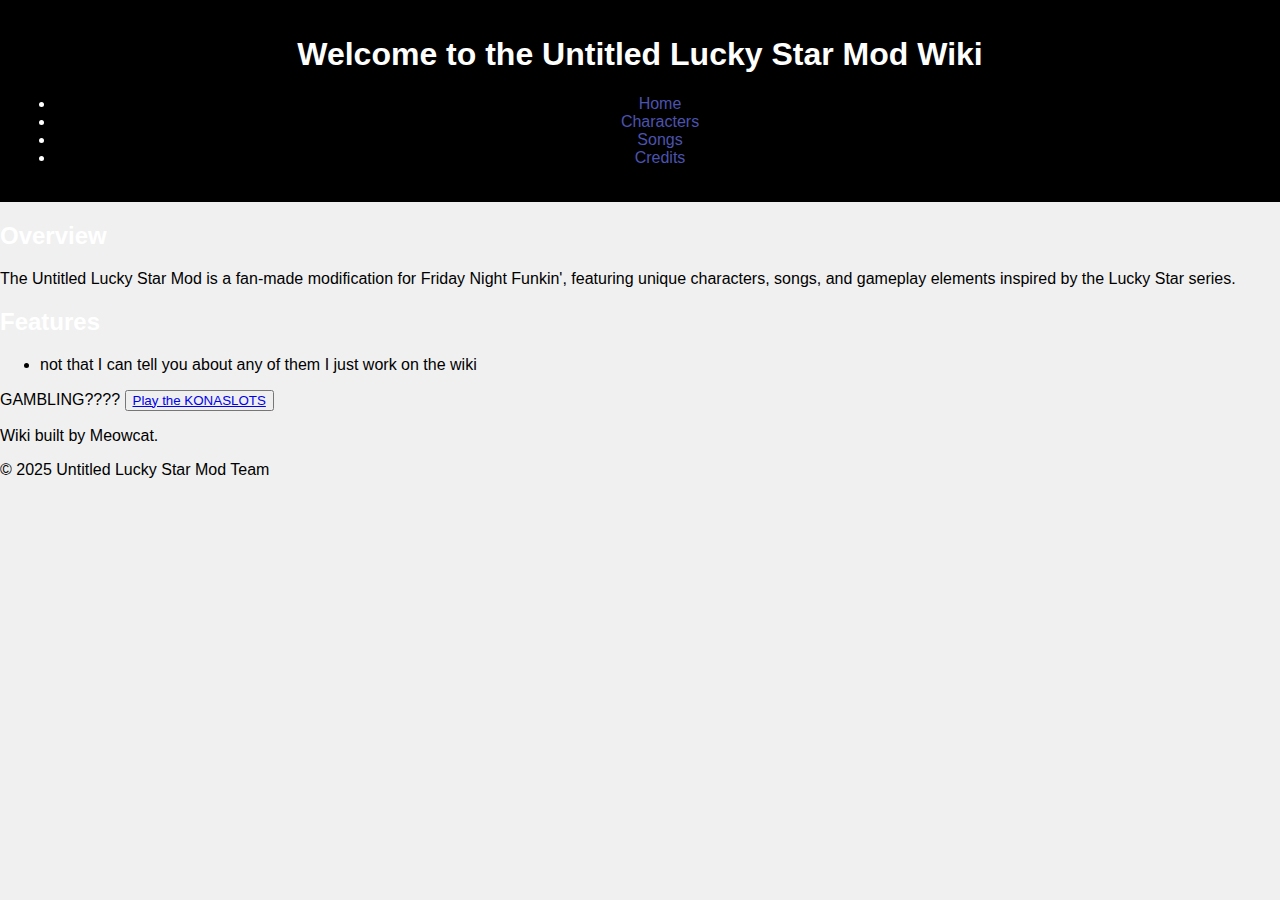
<file: index.html>
<!DOCTYPE html>
<html lang="en">
<head>
    <meta charset="UTF-8">
    <meta name="viewport" content="width=device-width, initial-scale=1.0">
    <title>Untitled Lucky Star Mod Wiki</title>
    <link rel="stylesheet" href="styles.css">
</head>
<body>
    <header>
        <div class="textheader">
            <h1>Welcome to the Untitled Lucky Star Mod Wiki</h1>
        </div>
        <nav>
            <ul>
                <li><a href="index.html">Home</a></li>
                <li><a href="characters.html">Characters</a></li>
                <li><a href="songs.html">Songs</a></li>
                <li><a href="credits.html">Credits</a></li>
            </ul>
        </nav>
    </header>
    <main>
        <section>
            <h2>Overview</h2>
            <p>The Untitled Lucky Star Mod is a fan-made modification for Friday Night Funkin', featuring unique characters, songs, and gameplay elements inspired by the Lucky Star series.</p>
        </section>
        <section>
            <h2>Features</h2>
            <ul>
                <li>not that I can tell you about any of them I just work on the wiki</li>
            </ul>
        </section>
        <section
        <h2>GAMBLING????</h2>
        <button><a href="KONASLOTS.html">Play the KONASLOTS</a></button>
    </main>
    <footer>
        <p>Wiki built by Meowcat.</p>
        <p>&copy; 2025 Untitled Lucky Star Mod Team</p>
    </footer>
    <script src="scripts.js"></script>
</body>
</html>
</file>
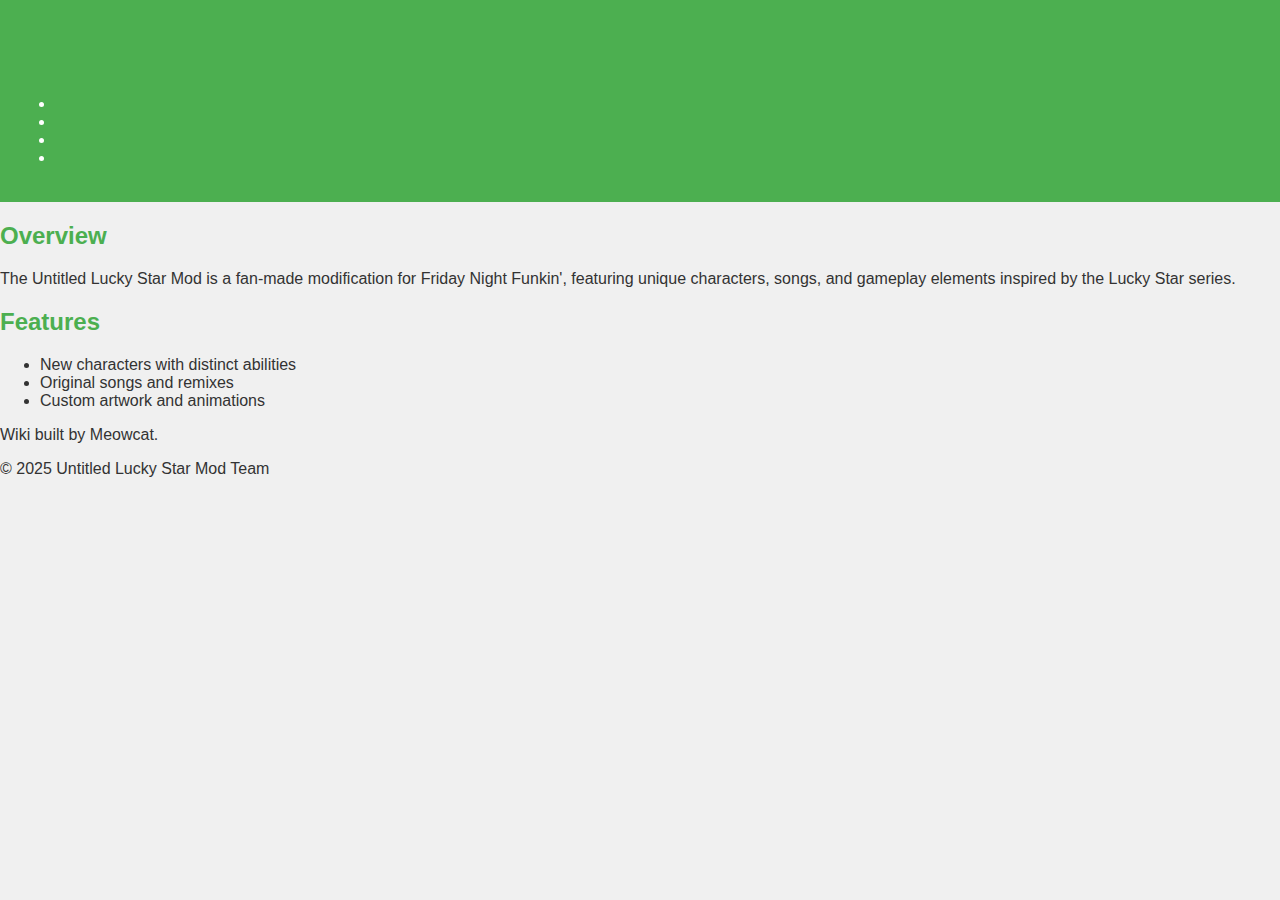
<file: ULSMWiki/pages/index.html>
<!DOCTYPE html>
<html lang="en">
<head>
    <meta charset="UTF-8">
    <meta name="viewport" content="width=device-width, initial-scale=1.0">
    <title>Untitled Lucky Star Mod Wiki</title>
    <link rel="stylesheet" href="../assets/css/styles.css">
</head>
<body>
    <header>
        <h1>Welcome to the Untitled Lucky Star Mod Wiki</h1>
        <nav>
            <ul>
                <li><a href="index.html">Home</a></li>
                <li><a href="characters.html">Characters</a></li>
                <li><a href="songs.html">Songs</a></li>
                <li><a href="credits.html">Credits</a></li>
            </ul>
        </nav>
    </header>
    <main>
        <section>
            <h2>Overview</h2>
            <p>The Untitled Lucky Star Mod is a fan-made modification for Friday Night Funkin', featuring unique characters, songs, and gameplay elements inspired by the Lucky Star series.</p>
        </section>
        <section>
            <h2>Features</h2>
            <ul>
                <li>New characters with distinct abilities</li>
                <li>Original songs and remixes</li>
                <li>Custom artwork and animations</li>
            </ul>
        </section>
    </main>
    <footer>
        <p>Wiki built by Meowcat.</p>
        <p>&copy; 2025 Untitled Lucky Star Mod Team</p>
    </footer>
    <script src="../assets/js/scripts.js"></script>
</body>
</html>
</file>
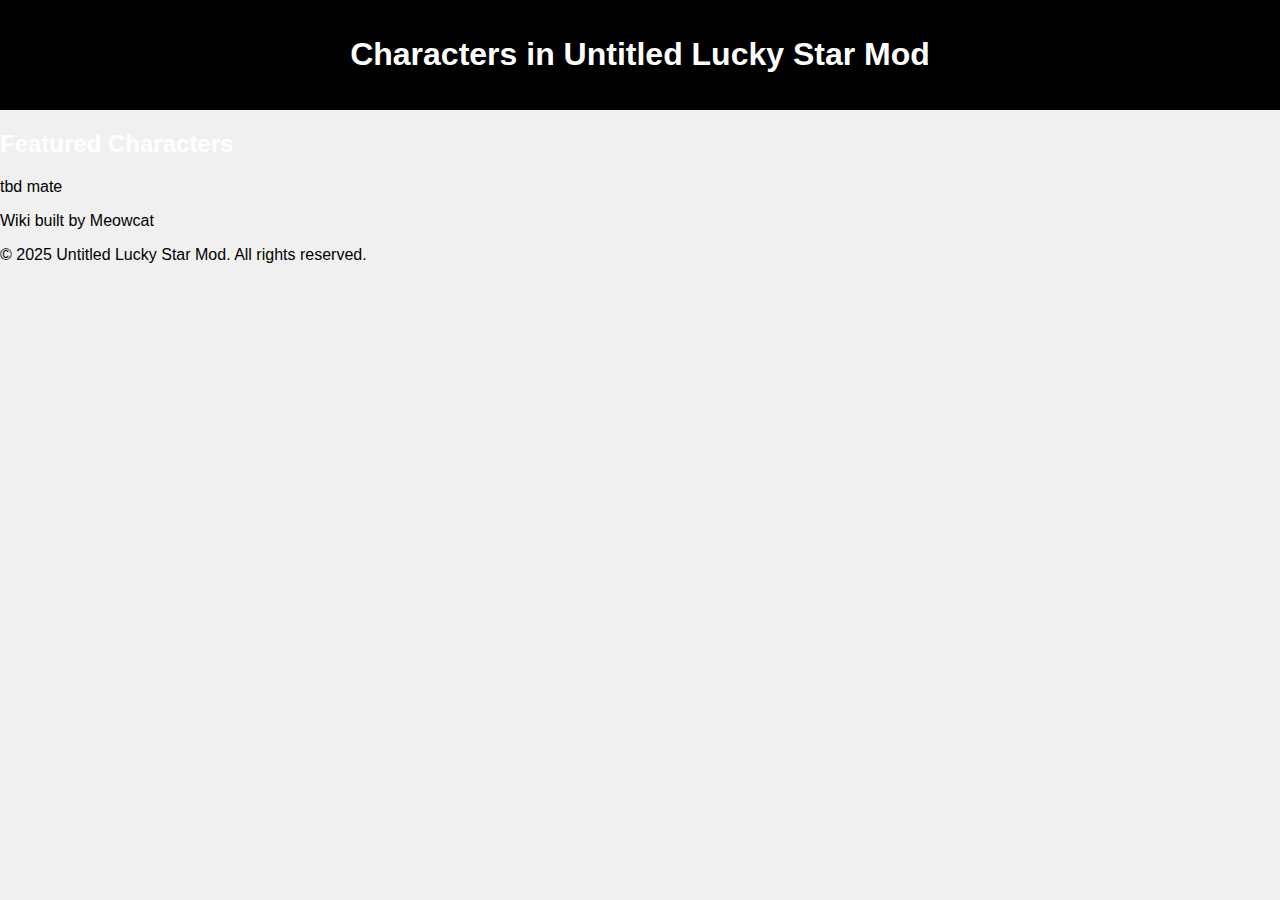
<file: characters.html>
<!DOCTYPE html>
<html lang="en">
<head>
    <meta charset="UTF-8">
    <meta name="viewport" content="width=device-width, initial-scale=1.0">
    <title>Characters - Untitled Lucky Star Mod</title>
    <link rel="stylesheet" href="/styles.css">
</head>
<body>
    <header>
        <h1>Characters in Untitled Lucky Star Mod</h1>
    </header>
    <main>
        <section>
            <h2>Featured Characters</h2>
           <p>tbd mate</p>
        </section>
    </main>
    <footer>
        <p>Wiki built by Meowcat</p>
        <p>&copy; 2025 Untitled Lucky Star Mod. All rights reserved.</p>
    </footer>
    <script src="scripts.js"></script>
</body>
</html>
</file>
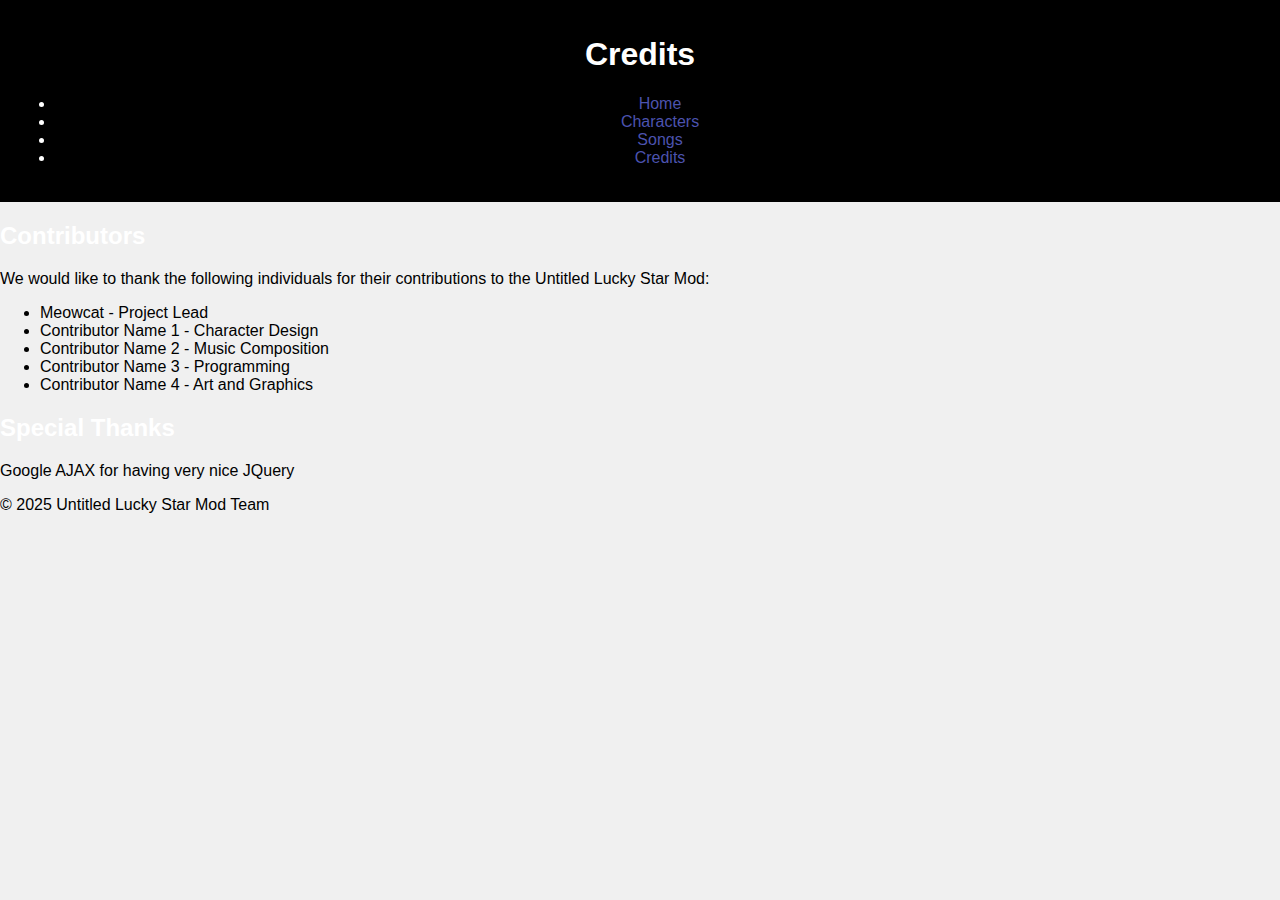
<file: credits.html>
<!DOCTYPE html>
<html lang="en">
<head>
    <meta charset="UTF-8">
    <meta name="viewport" content="width=device-width, initial-scale=1.0">
    <title>Credits - Untitled Lucky Star Mod Wiki</title>
    <link rel="stylesheet" href="styles.css">
</head>
<body>
    <header>
        <div class="textheader">
            <h1>Credits</h1>
        </div>
        <nav>
            <ul>
                <li><a href="index.html">Home</a></li>
                <li><a href="characters.html">Characters</a></li>
                <li><a href="songs.html">Songs</a></li>
                <li><a href="credits.html">Credits</a></li>
            </ul>
        </nav>
    </header>
    <main>
        <section>
            <h2>Contributors</h2>
            <p>We would like to thank the following individuals for their contributions to the Untitled Lucky Star Mod:</p>
            <ul>
                <li>Meowcat - Project Lead</li>
                <li>Contributor Name 1 - Character Design</li>
                <li>Contributor Name 2 - Music Composition</li>
                <li>Contributor Name 3 - Programming</li>
                <li>Contributor Name 4 - Art and Graphics</li>
            </ul>
        </section>
        <section>
            <h2>Special Thanks</h2>
            <p>Google AJAX for having very nice JQuery</p>
        </section>
    </main>
    <footer>
        <p>&copy; 2025 Untitled Lucky Star Mod Team</p>
    </footer>
    <script src="scripts.js"></script>
</body>
</html>
</file>
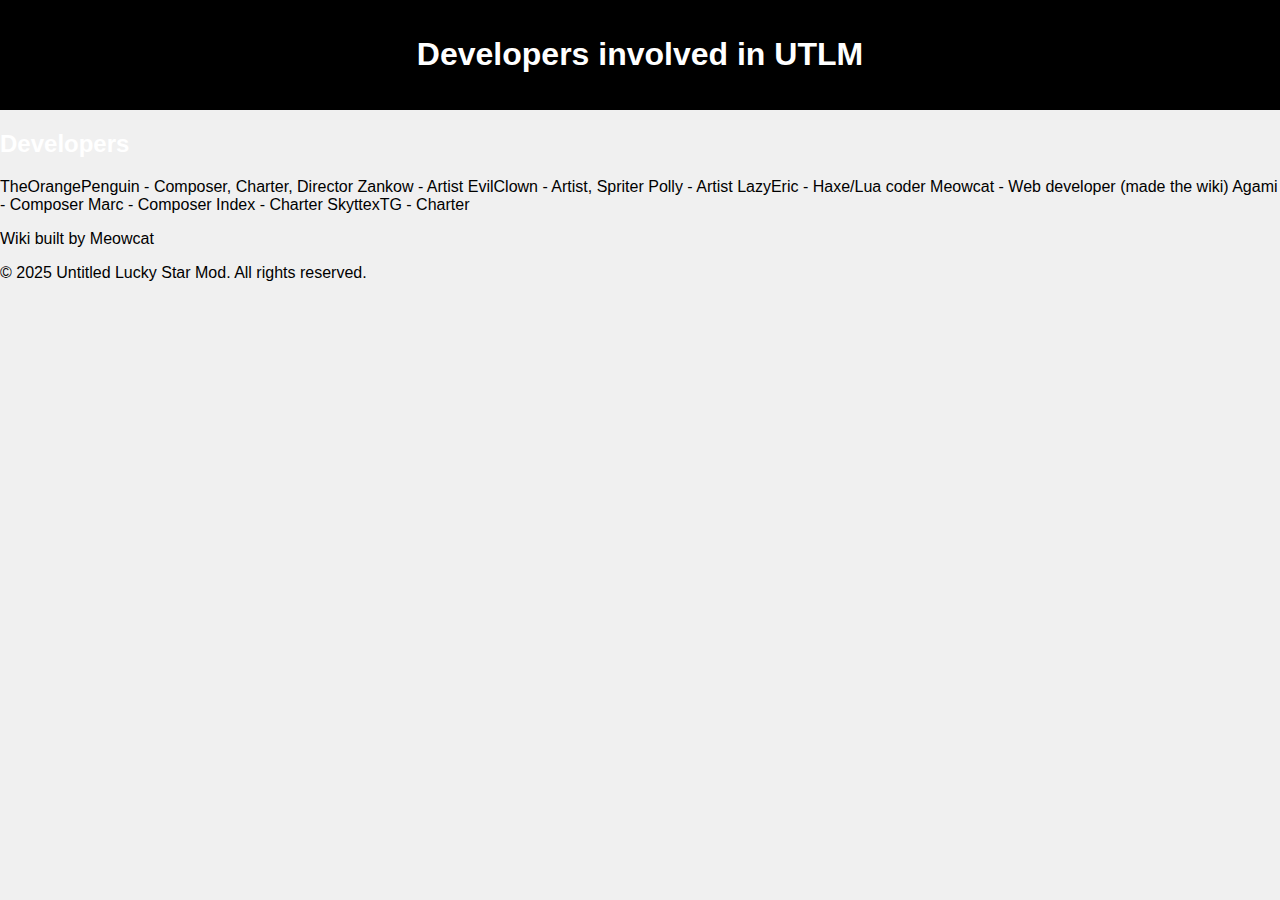
<file: developers.html>
<!DOCTYPE html>
<html lang="en">
<head>
    <meta charset="UTF-8">
    <meta name="viewport" content="width=device-width, initial-scale=1.0">
    <title>Songs - Untitled Lucky Star Mod</title>
    <link rel="stylesheet" href="/styles.css">
</head>
<body>
    <header>
        <h1>Developers involved in UTLM</h1>
    </header>
    <main>
        <section>
            <h2>Developers</h2>
            <p>
                TheOrangePenguin - Composer, Charter, Director

Zankow - Artist

EvilClown - Artist, Spriter

Polly - Artist

LazyEric - Haxe/Lua coder

Meowcat - Web developer (made the wiki)

Agami - Composer

Marc - Composer

Index - Charter

SkyttexTG - Charter
            </p>
        </section>
    </main>
    <footer>
        <p>Wiki built by Meowcat</p>
        <p>&copy; 2025 Untitled Lucky Star Mod. All rights reserved.</p>
    </footer>
    <script src="scripts.js"></script>
</body>
</html>
</file>
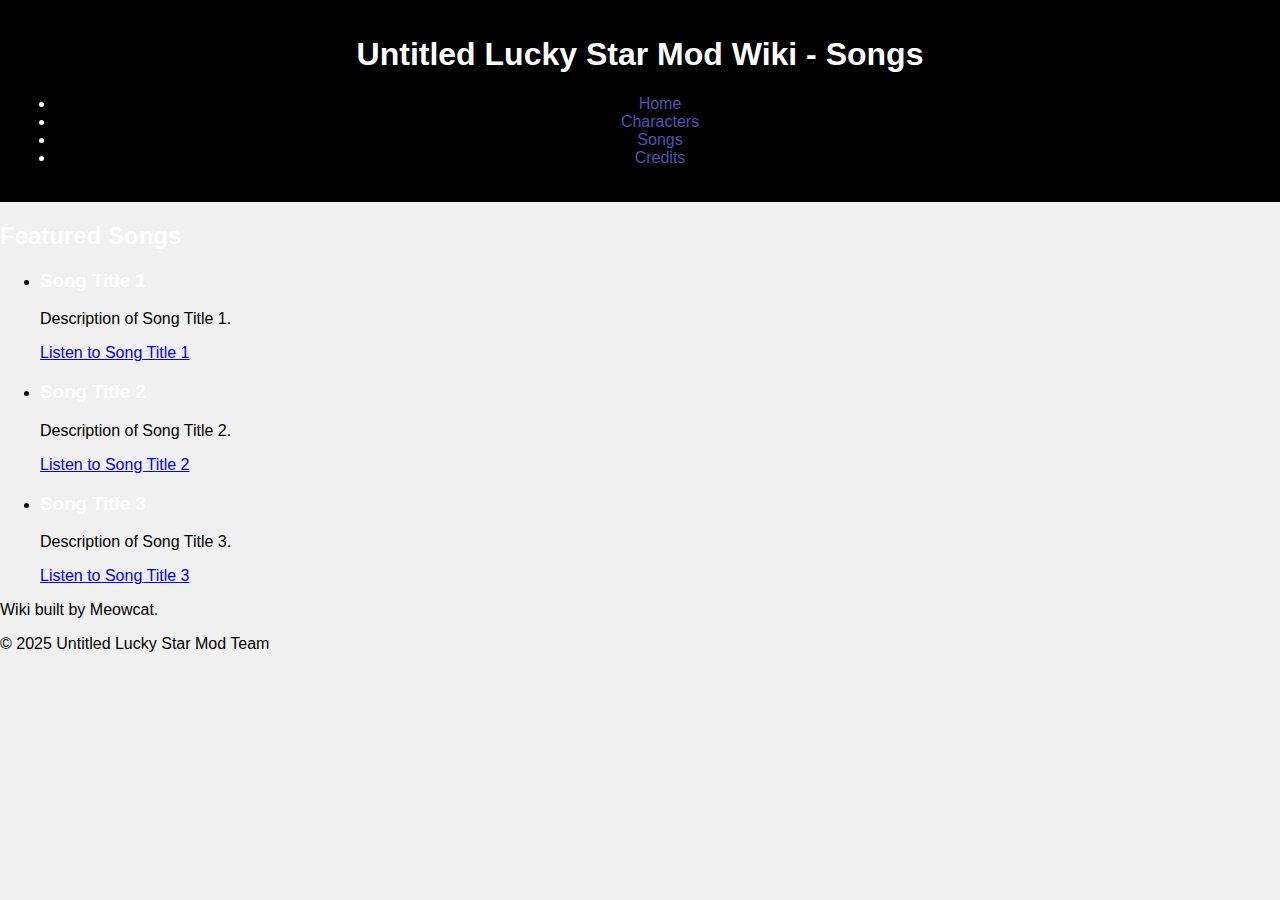
<file: songs.html>
<!DOCTYPE html>
<html lang="en">
<head>
    <meta charset="UTF-8">
    <meta name="viewport" content="width=device-width, initial-scale=1.0">
    <title>Untitled Lucky Star Mod Wiki - Songs</title>
    <link rel="stylesheet" href="styles.css">
</head>
<body>
    <header>
        <div class="textheader">
            <h1>Untitled Lucky Star Mod Wiki - Songs</h1>
        </div>
        <nav>
            <ul>
                <li><a href="index.html">Home</a></li>
                <li><a href="characters.html">Characters</a></li>
                <li><a href="songs.html">Songs</a></li>
                <li><a href="credits.html">Credits</a></li>
            </ul>
        </nav>
    </header>
    <main>
        <section>
            <h2>Featured Songs</h2>
            <ul>
                <li>
                    <h3>Song Title 1</h3>
                    <p>Description of Song Title 1.</p>
                    <a href="#">Listen to Song Title 1</a>
                </li>
                <li>
                    <h3>Song Title 2</h3>
                    <p>Description of Song Title 2.</p>
                    <a href="#">Listen to Song Title 2</a>
                </li>
                <li>
                    <h3>Song Title 3</h3>
                    <p>Description of Song Title 3.</p>
                    <a href="#">Listen to Song Title 3</a>
                </li>
            </ul>
        </section>
    </main>
    <footer>
        <p>Wiki built by Meowcat.</p>
        <p>&copy; 2025 Untitled Lucky Star Mod Team</p>
    </footer>
    <script src="scripts.js"></script>
</body>
</html>
</file>
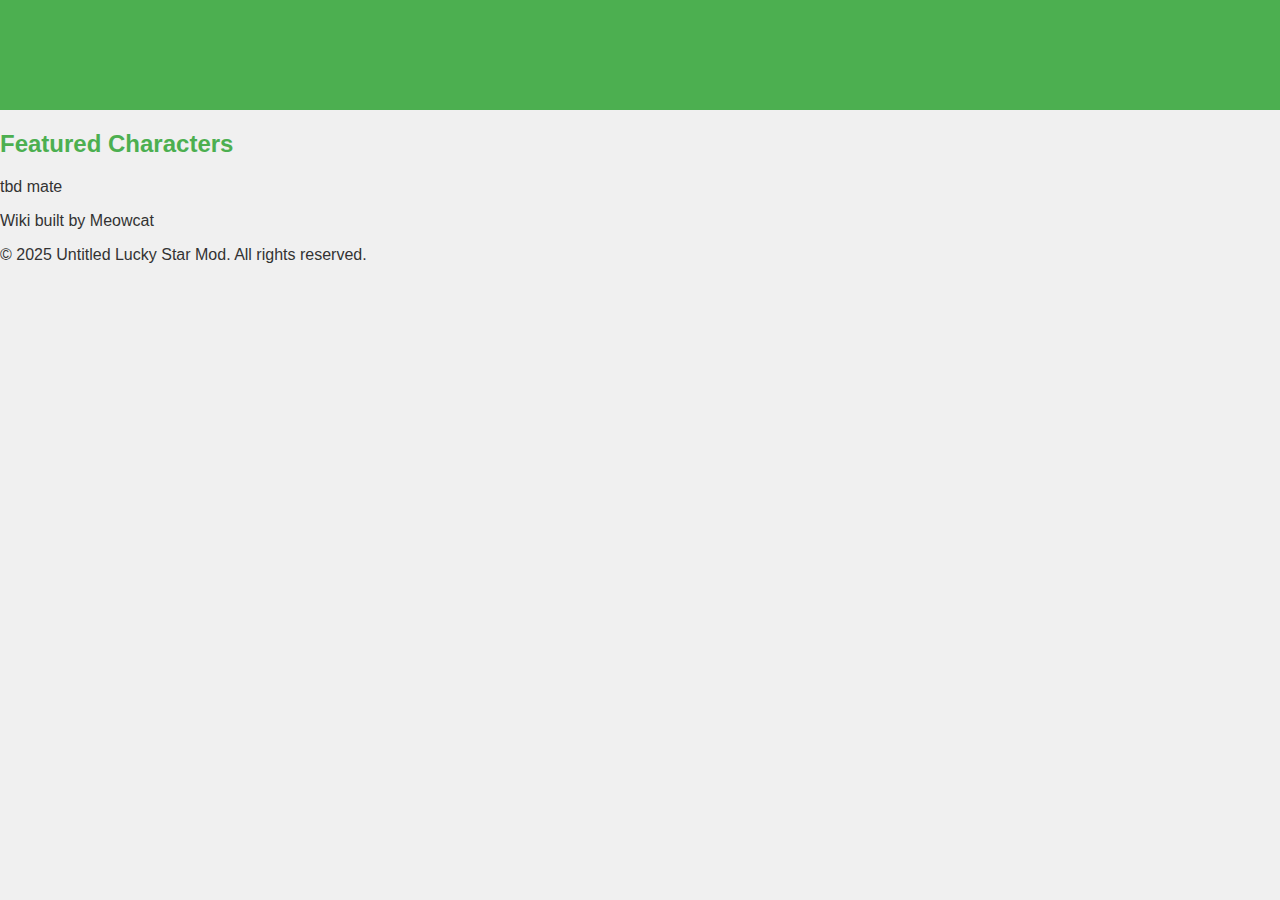
<file: pages/characters.html>
<!DOCTYPE html>
<html lang="en">
<head>
    <meta charset="UTF-8">
    <meta name="viewport" content="width=device-width, initial-scale=1.0">
    <title>Characters - Untitled Lucky Star Mod</title>
    <link rel="stylesheet" href="/assets/css/styles.css">
</head>
<body>
    <header>
        <h1>Characters in Untitled Lucky Star Mod</h1>
    </header>
    <main>
        <section>
            <h2>Featured Characters</h2>
           <p>tbd mate</p>
        </section>
    </main>
    <footer>
        <p>Wiki built by Meowcat</p>
        <p>&copy; 2025 Untitled Lucky Star Mod. All rights reserved.</p>
    </footer>
    <script src="../assets/js/scripts.js"></script>
</body>
</html>
</file>
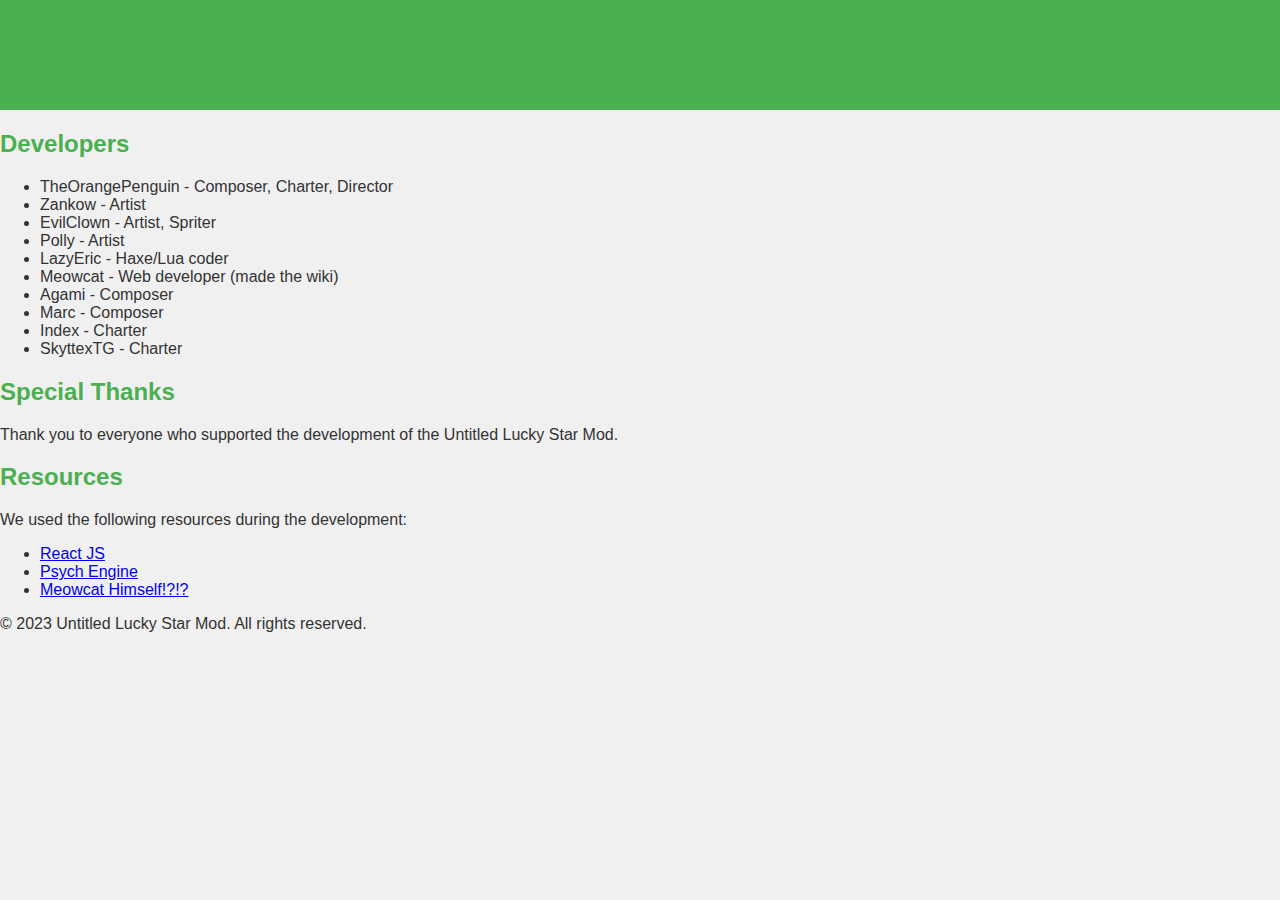
<file: pages/credits.html>
<!DOCTYPE html>
<html lang="en">
<head>
    <meta charset="UTF-8">
    <meta name="viewport" content="width=device-width, initial-scale=1.0">
    <title>Credits - Untitled Lucky Star Mod</title>
    <link rel="stylesheet" href="/assets/css/styles.css">
</head>
<body>
    <header>
        <h1>Credits</h1>
    </header>
    <main>
        <section>
            <h2>Developers</h2>
            <ul>
                <li>TheOrangePenguin - Composer, Charter, Director</li>
                <li>Zankow - Artist</li>
                <li>EvilClown - Artist, Spriter</li>
                <li>Polly - Artist</li>
                <li>LazyEric - Haxe/Lua coder</li>
                <li>Meowcat - Web developer (made the wiki)</li>
                <li>Agami - Composer</li>
                <li>Marc - Composer</li>
                <li>Index - Charter</li>
                <li>SkyttexTG - Charter</li>
            </ul>
        </section>
        <section>
            <h2>Special Thanks</h2>
            <p>Thank you to everyone who supported the development of the Untitled Lucky Star Mod.</p>
        </section>
        <section>
            <h2>Resources</h2>
            <p>We used the following resources during the development:</p>
            <ul>
                <li><a href="https://react.dev/">React JS</a></li>
                <li><a href="https://github.com/ShadowMario/FNF-PsychEngine">Psych Engine</a></li>
                <li><a href="https://github.com/meowmeow10">Meowcat Himself!?!?</a></li>
                <!-- Add more resources as needed -->
            </ul>
        </section>
    </main>
    <footer>
        <p>&copy; 2023 Untitled Lucky Star Mod. All rights reserved.</p>
    </footer>
</body>
</html>
</file>
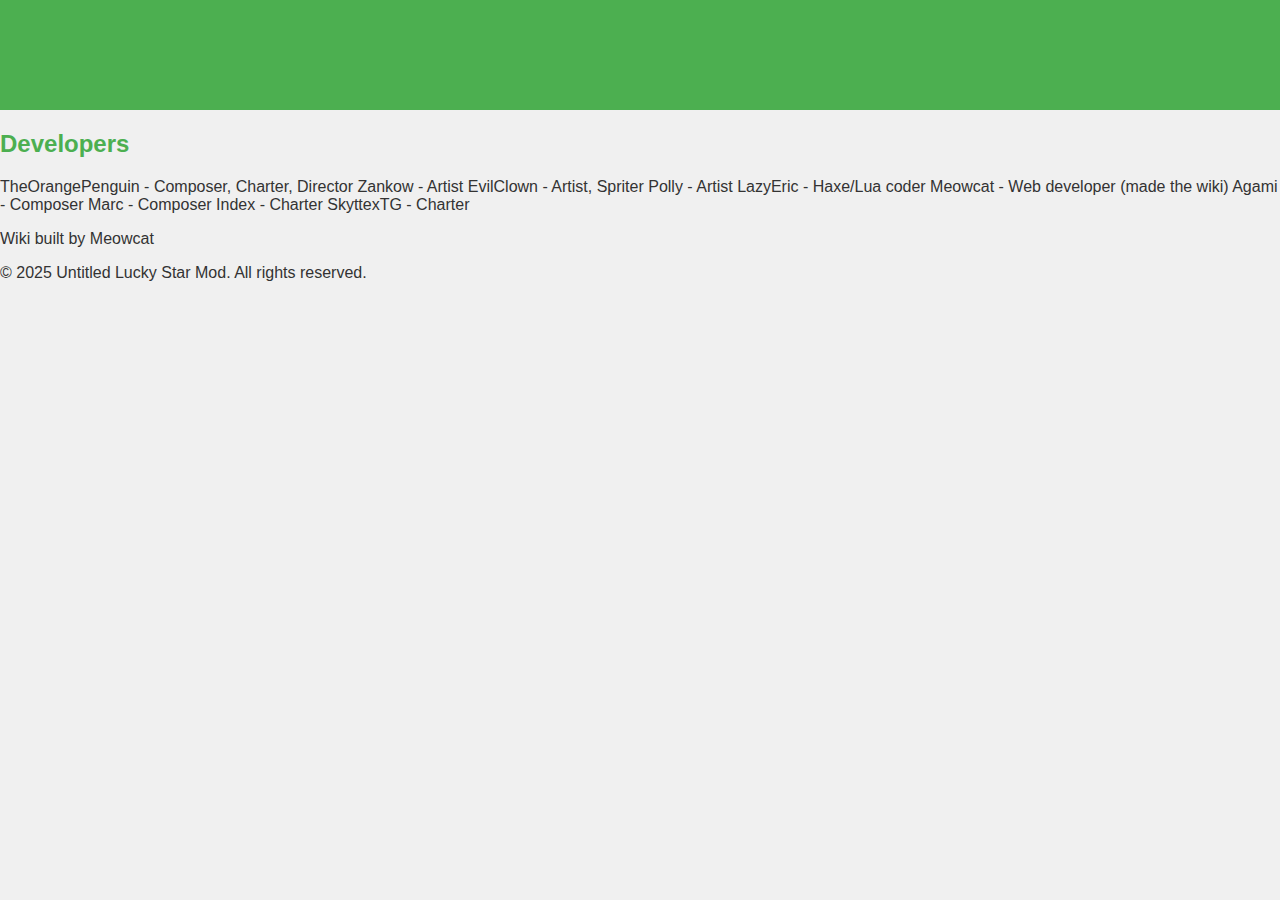
<file: pages/developers.html>
<!DOCTYPE html>
<html lang="en">
<head>
    <meta charset="UTF-8">
    <meta name="viewport" content="width=device-width, initial-scale=1.0">
    <title>Songs - Untitled Lucky Star Mod</title>
    <link rel="stylesheet" href="../assets/css/styles.css">
</head>
<body>
    <header>
        <h1>Developers involved in UTLM</h1>
    </header>
    <main>
        <section>
            <h2>Developers</h2>
            <p>
                TheOrangePenguin - Composer, Charter, Director

Zankow - Artist

EvilClown - Artist, Spriter

Polly - Artist

LazyEric - Haxe/Lua coder

Meowcat - Web developer (made the wiki)

Agami - Composer

Marc - Composer

Index - Charter

SkyttexTG - Charter
            </p>
        </section>
    </main>
    <footer>
        <p>Wiki built by Meowcat</p>
        <p>&copy; 2025 Untitled Lucky Star Mod. All rights reserved.</p>
    </footer>
    <script src="../assets/js/scripts.js"></script>
</body>
</html>
</file>
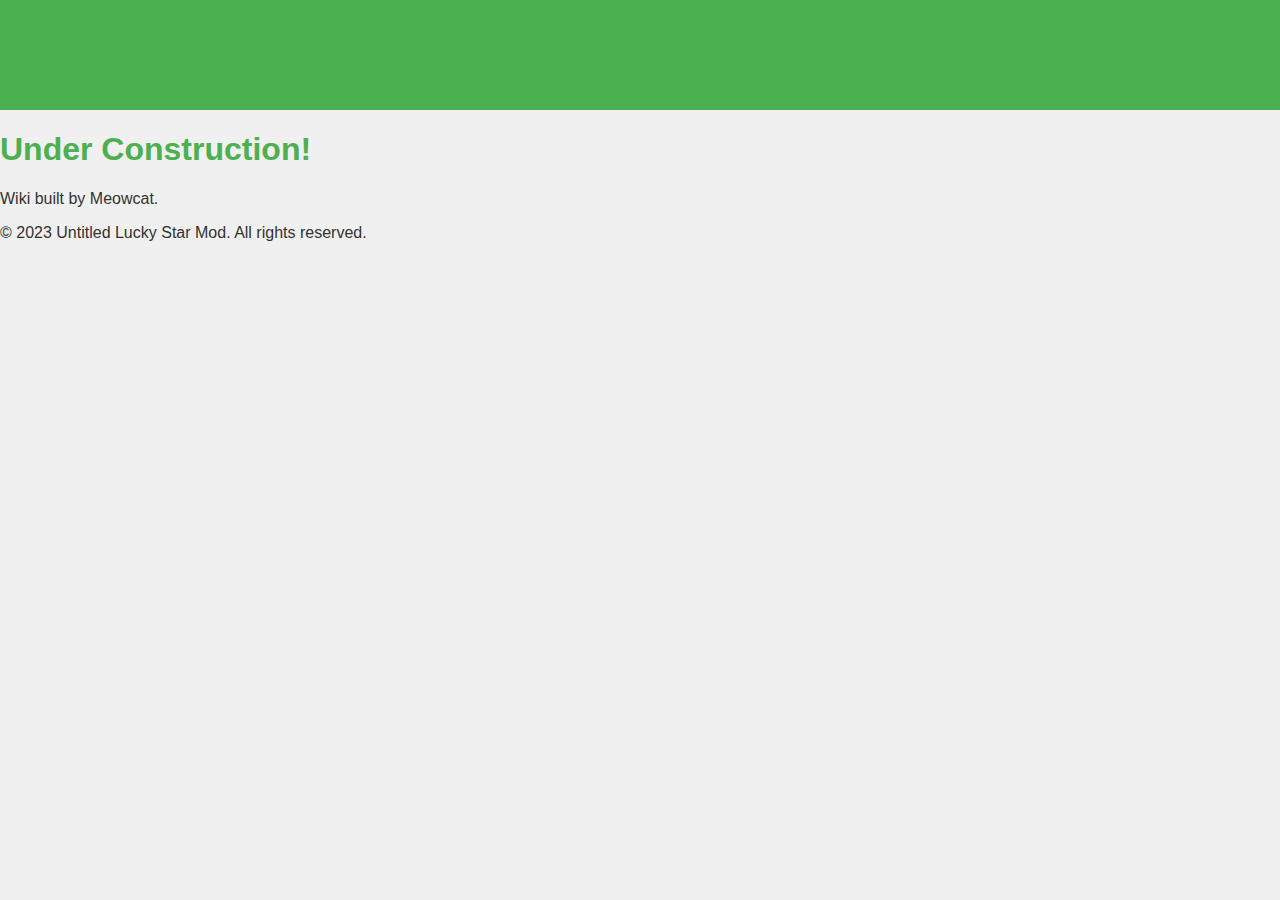
<file: pages/songs.html>
<!DOCTYPE html>
<html lang="en">
<head>
    <meta charset="UTF-8">
    <meta name="viewport" content="width=device-width, initial-scale=1.0">
    <title>Songs - Untitled Lucky Star Mod</title>
    <link rel="stylesheet" href="../assets/css/styles.css">
</head>
<body>
    <header>
        <h1>Songs in the Untitled Lucky Star Mod</h1>
    </header>
    <main>
        <section>
           <h1>Under Construction!</h1>
        </section>
    </main>
    <footer>
        <p>Wiki built by Meowcat.</p>
        <p>&copy; 2023 Untitled Lucky Star Mod. All rights reserved.</p>
    </footer>
    <script src="../assets/js/scripts.js"></script>
</body>
</html>
</file>
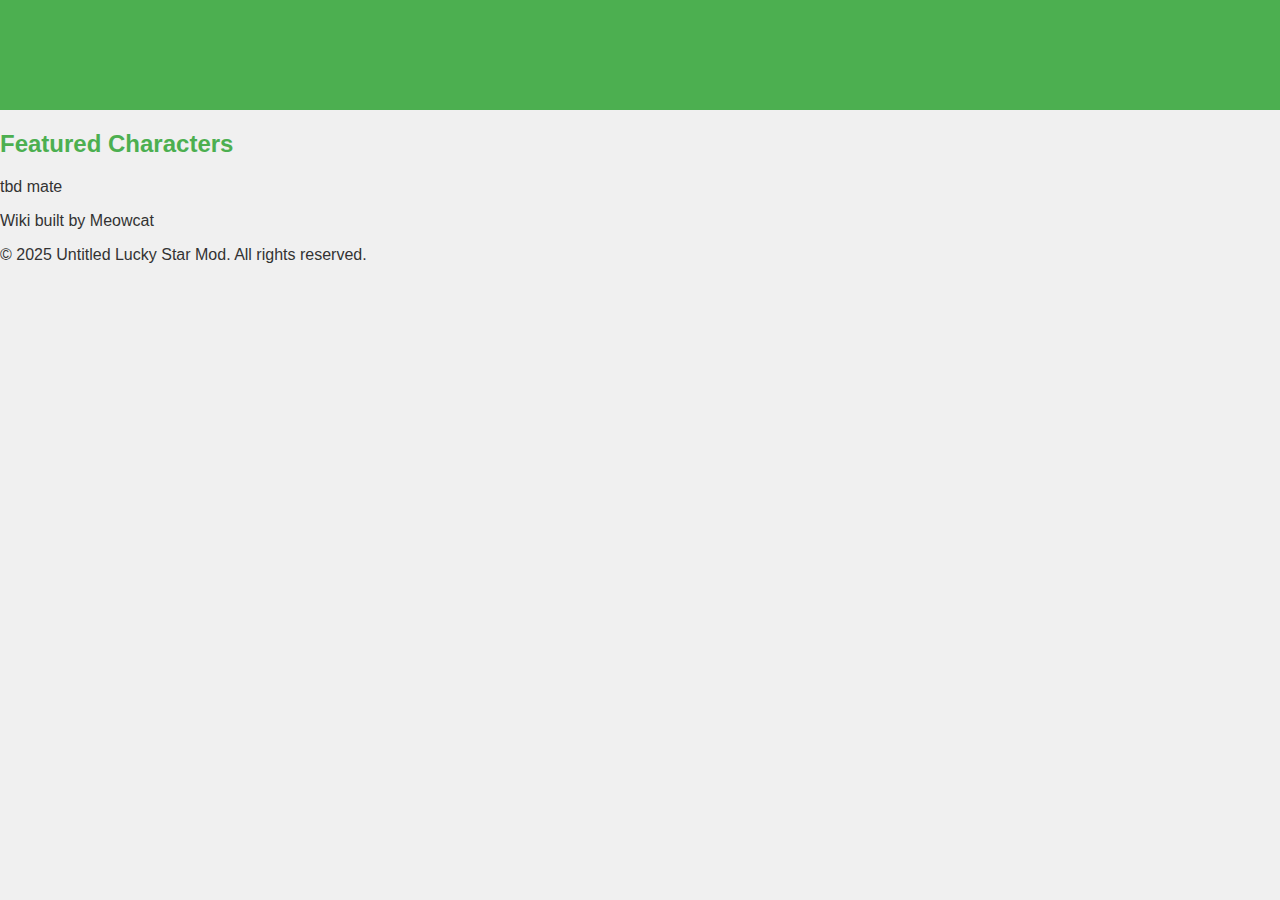
<file: ULSMWiki/pages/characters.html>
<!DOCTYPE html>
<html lang="en">
<head>
    <meta charset="UTF-8">
    <meta name="viewport" content="width=device-width, initial-scale=1.0">
    <title>Characters - Untitled Lucky Star Mod</title>
    <link rel="stylesheet" href="../assets/css/styles.css">
</head>
<body>
    <header>
        <h1>Characters in Untitled Lucky Star Mod</h1>
    </header>
    <main>
        <section>
            <h2>Featured Characters</h2>
           <p>tbd mate</p>
        </section>
    </main>
    <footer>
        <p>Wiki built by Meowcat</p>
        <p>&copy; 2025 Untitled Lucky Star Mod. All rights reserved.</p>
    </footer>
    <script src="../assets/js/scripts.js"></script>
</body>
</html>
</file>
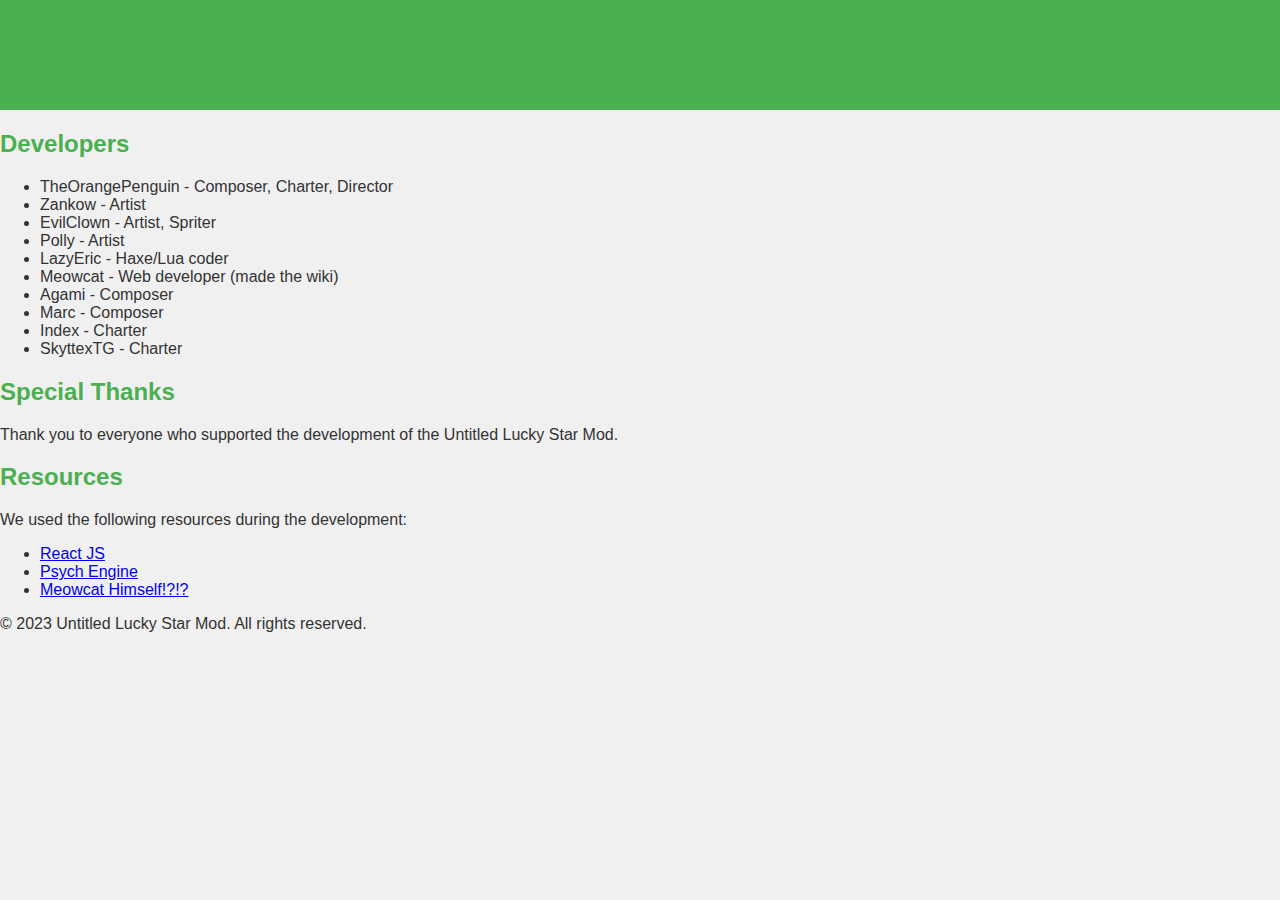
<file: ULSMWiki/pages/credits.html>
<!DOCTYPE html>
<html lang="en">
<head>
    <meta charset="UTF-8">
    <meta name="viewport" content="width=device-width, initial-scale=1.0">
    <title>Credits - Untitled Lucky Star Mod</title>
    <link rel="stylesheet" href="../assets/css/styles.css">
</head>
<body>
    <header>
        <h1>Credits</h1>
    </header>
    <main>
        <section>
            <h2>Developers</h2>
            <ul>
                <li>TheOrangePenguin - Composer, Charter, Director</li>
                <li>Zankow - Artist</li>
                <li>EvilClown - Artist, Spriter</li>
                <li>Polly - Artist</li>
                <li>LazyEric - Haxe/Lua coder</li>
                <li>Meowcat - Web developer (made the wiki)</li>
                <li>Agami - Composer</li>
                <li>Marc - Composer</li>
                <li>Index - Charter</li>
                <li>SkyttexTG - Charter</li>
            </ul>
        </section>
        <section>
            <h2>Special Thanks</h2>
            <p>Thank you to everyone who supported the development of the Untitled Lucky Star Mod.</p>
        </section>
        <section>
            <h2>Resources</h2>
            <p>We used the following resources during the development:</p>
            <ul>
                <li><a href="https://react.dev/">React JS</a></li>
                <li><a href="https://github.com/ShadowMario/FNF-PsychEngine">Psych Engine</a></li>
                <li><a href="https://github.com/meowmeow10">Meowcat Himself!?!?</a></li>
                <!-- Add more resources as needed -->
            </ul>
        </section>
    </main>
    <footer>
        <p>&copy; 2023 Untitled Lucky Star Mod. All rights reserved.</p>
    </footer>
</body>
</html>
</file>
<file: styles.css>
body {
    font-family: 'Arial', sans-serif;
    background-color: #f0f0f0;
    color: #000000;
    margin: 0;
    padding: 0;
}

header {
    background-color: #000000;
    color: white;
    padding: 15px;
    text-align: center;
}

nav {
    margin: 20px 0;
}

nav a {
    margin: 0 15px;
    text-decoration: none;
    color: #4c53af;
}

nav a:hover {
    text-decoration: underline;
}

h1, h2, h3 {
    color: #ffffff;
}

.container {
    width: 80%;
    margin: auto;
    overflow: hidden;
}

.footer {
    background-color: #ff0000;
    color: white;
    text-align: center;
    padding: 10px 0;
    position: relative;
    bottom: 0;
    width: 100%;
}
</file>
<file: ULSMWiki/assets/css/styles.css>
body {
    font-family: 'Arial', sans-serif;
    background-color: #f0f0f0;
    color: #333;
    margin: 0;
    padding: 0;
}

header {
    background-color: #4CAF50;
    color: white;
    padding: 15px;
    text-align: center;
}

nav {
    margin: 20px 0;
}

nav a {
    margin: 0 15px;
    text-decoration: none;
    color: #4CAF50;
}

nav a:hover {
    text-decoration: underline;
}

h1, h2, h3 {
    color: #4CAF50;
}

.container {
    width: 80%;
    margin: auto;
    overflow: hidden;
}

.footer {
    background-color: #4CAF50;
    color: white;
    text-align: center;
    padding: 10px 0;
    position: relative;
    bottom: 0;
    width: 100%;
}
</file>
<file: assets/css/styles.css>
body {
    font-family: 'Arial', sans-serif;
    background-color: #f0f0f0;
    color: #333;
    margin: 0;
    padding: 0;
}

header {
    background-color: #4CAF50;
    color: white;
    padding: 15px;
    text-align: center;
}

nav {
    margin: 20px 0;
}

nav a {
    margin: 0 15px;
    text-decoration: none;
    color: #4CAF50;
}

nav a:hover {
    text-decoration: underline;
}

h1, h2, h3 {
    color: #4CAF50;
}

.container {
    width: 80%;
    margin: auto;
    overflow: hidden;
}

.footer {
    background-color: #4CAF50;
    color: white;
    text-align: center;
    padding: 10px 0;
    position: relative;
    bottom: 0;
    width: 100%;
}
</file>
